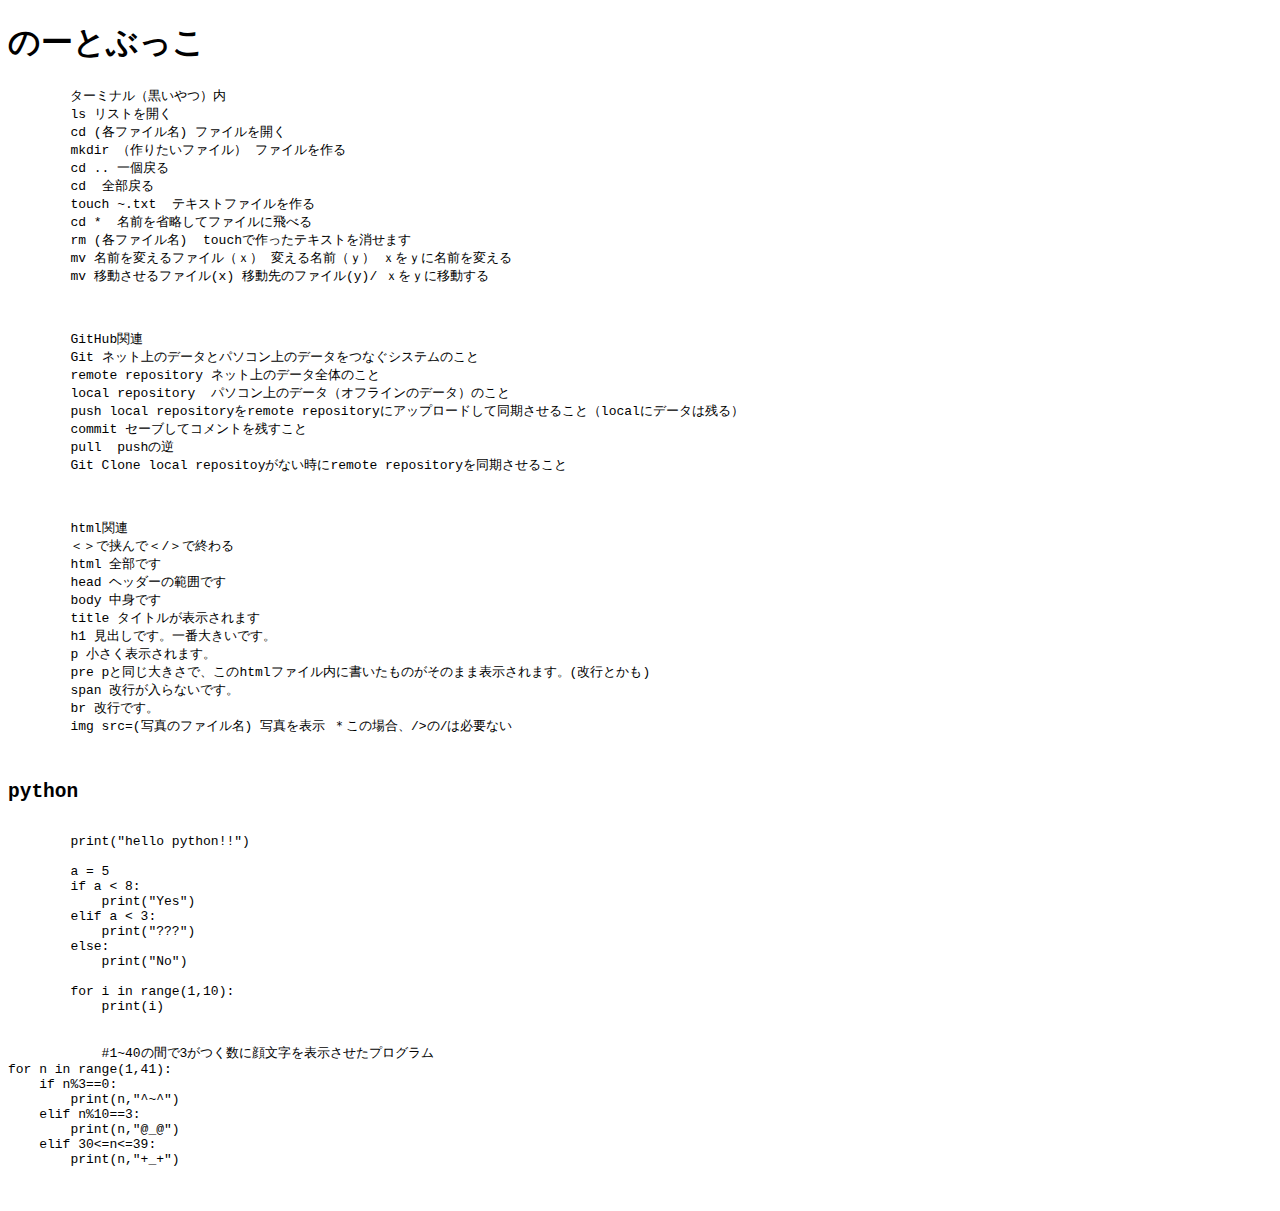
<file: programming.html>
<!DOCTYPE html>
<html lang="ja">
<head>
    <meta charset="UTF-8">
    <meta http-equiv="X-UA-Compatible" content="IE=edge">
    <meta name="viewport" content="width=device-width, initial-scale=1.0">
    <title>programming のーとぶっこ</title>
</head>
<body>
    <h1>のーとぶっこ</h1>
    <pre>
        ターミナル（黒いやつ）内
        ls リストを開く
        cd (各ファイル名) ファイルを開く
        mkdir （作りたいファイル） ファイルを作る
        cd .. 一個戻る
        cd  全部戻る
        touch ~.txt  テキストファイルを作る
        cd *  名前を省略してファイルに飛べる
        rm (各ファイル名)  touchで作ったテキストを消せます
        mv 名前を変えるファイル（ｘ） 変える名前（ｙ） ｘをｙに名前を変える
        mv 移動させるファイル(x) 移動先のファイル(y)/ ｘをｙに移動する
        
        
        
        GitHub関連
        Git ネット上のデータとパソコン上のデータをつなぐシステムのこと
        remote repository ネット上のデータ全体のこと 
        local repository  パソコン上のデータ（オフラインのデータ）のこと
        push local repositoryをremote repositoryにアップロードして同期させること（localにデータは残る）
        commit セーブしてコメントを残すこと
        pull  pushの逆
        Git Clone local repositoyがない時にremote repositoryを同期させること
    
    
    
        html関連
        ＜＞で挟んで＜/＞で終わる
        html 全部です
        head ヘッダーの範囲です
        body 中身です
        title タイトルが表示されます
        h1 見出しです。一番大きいです。
        p 小さく表示されます。
        pre pと同じ大きさで、このhtmlファイル内に書いたものがそのまま表示されます。(改行とかも)
        span 改行が入らないです。
        br 改行です。
        img src=(写真のファイル名) 写真を表示 ＊この場合、/>の/は必要ない

        <h2>python</h2>
        print("hello python!!")

        a = 5
        if a < 8:
            print("Yes")
        elif a < 3:
            print("???")
        else:
            print("No")

        for i in range(1,10):
            print(i)


            #1~40の間で3がつく数に顔文字を表示させたプログラム
for n in range(1,41):
    if n%3==0:
        print(n,"^~^")
    elif n%10==3:
        print(n,"@_@")
    elif 30<=n<=39:
        print(n,"+_+")

    </pre>
    
</body>
</html>
</file>
